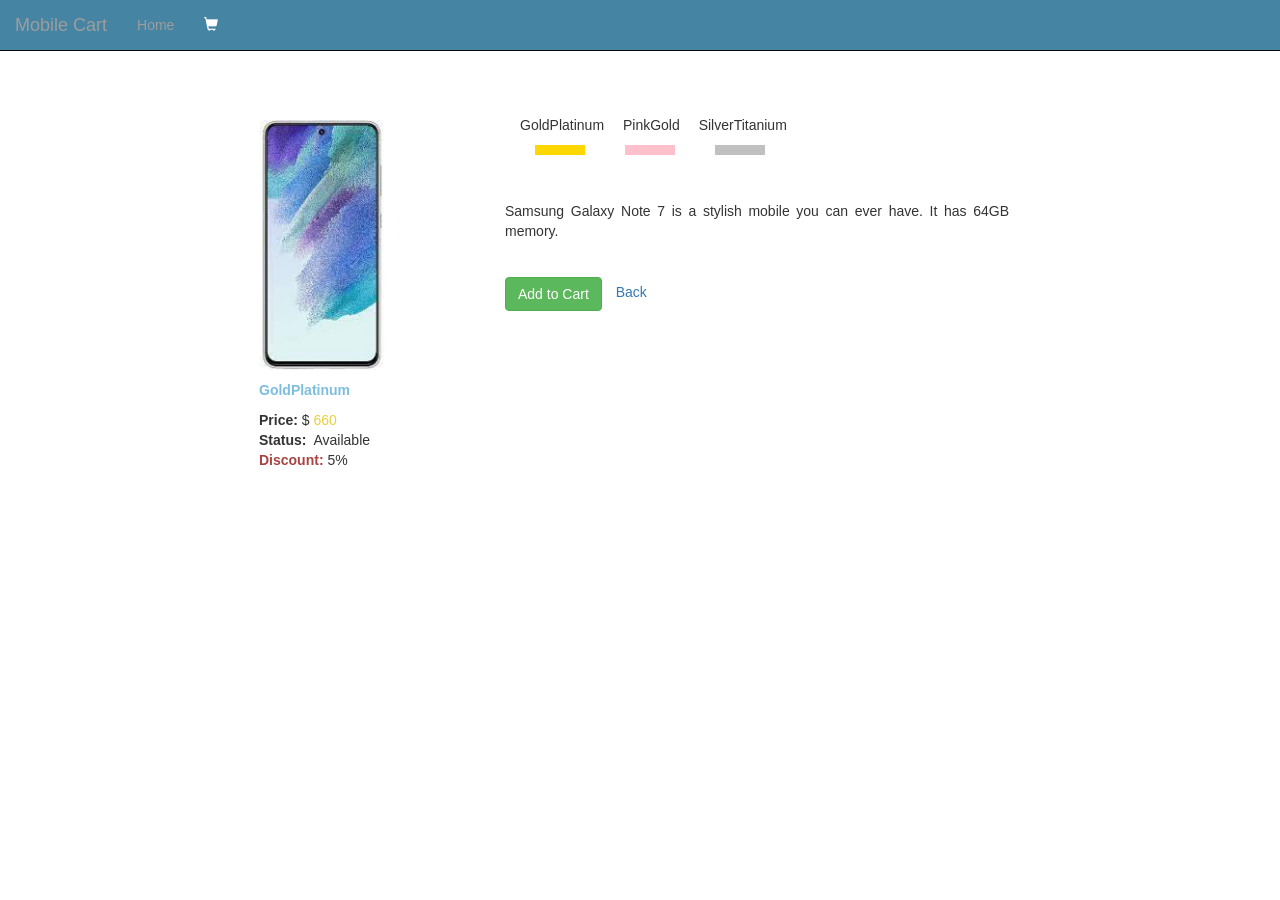
<file: Assig1/index.html>
<!DOCTYPE html>
<html>
  <head>
    <title>Assig1</title>
    <meta charset="UTF-8" />
    <meta name="viewport" content="width=device-width, initial-scale=1" />

    <link
      href="https://maxcdn.bootstrapcdn.com/bootstrap/3.3.7/css/bootstrap.min.css"

      rel="stylesheet"
    />

    <style>
      .navbar-inverse {
        background-color: #4684a3;

        background-image: none;
       
        color: #ffffff;
      }

      .navbar-inverse .navbar-nav > .active > a {
        color: #ffffff;
       
      }
      .navbar-inverse .navbar-nav > li > a:hover {
        text-decoration: none;
      }

    </style>
  </head>
  <body>
    <nav class="navbar navbar-inverse navbar-fixed-top">
      <div class="navbar-header">
        <button


          type="button"
          class="navbar-toggle collapsed"
          data-toggle="collapse"
          data-target="#navbar"
          aria-expanded="false"
          aria-controls="navbar"
        >
          <span class="sr-only">Toggle navigation</span>
          <span class="icon-bar"></span>
          <span class="icon-bar"></span>
          <span class="icon-bar"></span>
        </button>
        <a class="navbar-brand" href="#">Mobile Cart</a>
      </div>
      <div id="navbar" class="collapse navbar-collapse">
        <ul class="nav navbar-nav">
          <li><a href="Index.html">Home</a></li>
        </ul>
      
        <ul
          class="nav navbar-nav navbar-middle"
          style="color: white; margin-right: 30px"
        >
          <li>
            <a href="Cart.html"
              >
              <span
                class="glyphicon glyphicon-shopping-cart"
                style="color: white"
              >
              </span
            ></a>
          </li>
        </ul>
      </div>
    </nav>
    <div class="container" style="margin-top: 7%">
      <div class="row">
        <div class="col-sm-4">
          <div style="margin-left: 40%; padding-top: 15px">
            <div style="padding: 15px">
              <div>
                <img
                  id="phoneImage"
                  src="[data-uri]"
                  height="250px"
                />
              </div>

              <div style="padding-top: 10px; margin-left: 30px;">

                <div>
                  <b><span id="pName" style="color: #7cbedf;">GoldPlatinum</span></b>
                </div>
                <div style="padding-top: 10px">
                  
                  <b>Price:</b>&nbsp;&dollar;
                  <span
                    id="pPrice"
                    style="color: rgb(233, 207, 60);"
                  >660</span>
                </div>
                <div>
                  <b>Status:</b>&nbsp;<span id="pAvailable"> Available</span>
                </div>
                <div>
                  <b class="text-danger">Discount:</b>&nbsp;<span id="pDiscount"
                    >5%</span
                  >
                </div>
              </div>
            </div>
          </div>
        </div>
        <div></div>
        <div style="padding-top: 15px; margin-left: 450px">
          <div style="padding-top: 10px">
            <span
              style="padding-left: 20px; cursor: pointer; padding-left: 15px"
              onclick="getMobileByColor('gold');"
            >

              GoldPlatinum

            </span>
            <span
              style="padding-left: 20px; cursor: pointer; padding-left: 15px"
              onclick="getMobileByColor('pink');"
            >

              PinkGold

            </span>
            <span
              style="padding-left: 20px; cursor: pointer; padding-left: 15px"
              onclick="getMobileByColor('silver');"
            >

              SilverTitanium

            </span>
          </div>
          <div style="padding-top: 10px">
            <div style="display: flex">
              
              <p
                id="gold"
                style="
                margin-left: 30px;
                  padding-left: 2px;
                  background-color: gold;
                  width: 50px;
                  height: 10px;
                "
              ></p>

              
              <p
                id="pinkgold"
                style="
                margin-left: 40px;
                  padding-left: 2px;
                  background-color: pink;
                  width: 50px;
                  height: 10px;
                "
              ></p>
            
              <p
                id="silver"
                style="
                margin-left: 40px;
                  padding-left: 2px;
                  background-color: silver;
                  width: 50px;
                  height: 10px;
                "
              ></p>
            </div>
            <div
              id="productDescription"
              style="padding-top: 5%; width: 70%; text-align: justify"
            >
              Samsung Galaxy Note 7 is a stylish mobile you can ever have. It
              has 64GB memory.
            </div>
            <div style="padding-top: 5%; padding-right: 10%">
              <button class="btn btn-success" onclick="addtoCart();">
                Add to Cart
              </button>
              <a style="padding-left: 10px" onclick="backHome();">Back</a>
            </div>
          </div>
        </div>
      </div>
    </div>
  </body>
  <script src="https://cdnjs.cloudflare.com/ajax/libs/jquery/3.2.1/jquery.min.js"></script>
  <script src="https://maxcdn.bootstrapcdn.com/bootstrap/3.3.7/js/bootstrap.min.js"></script>


  <script src="mob.js"></script>
</html>
</file>
